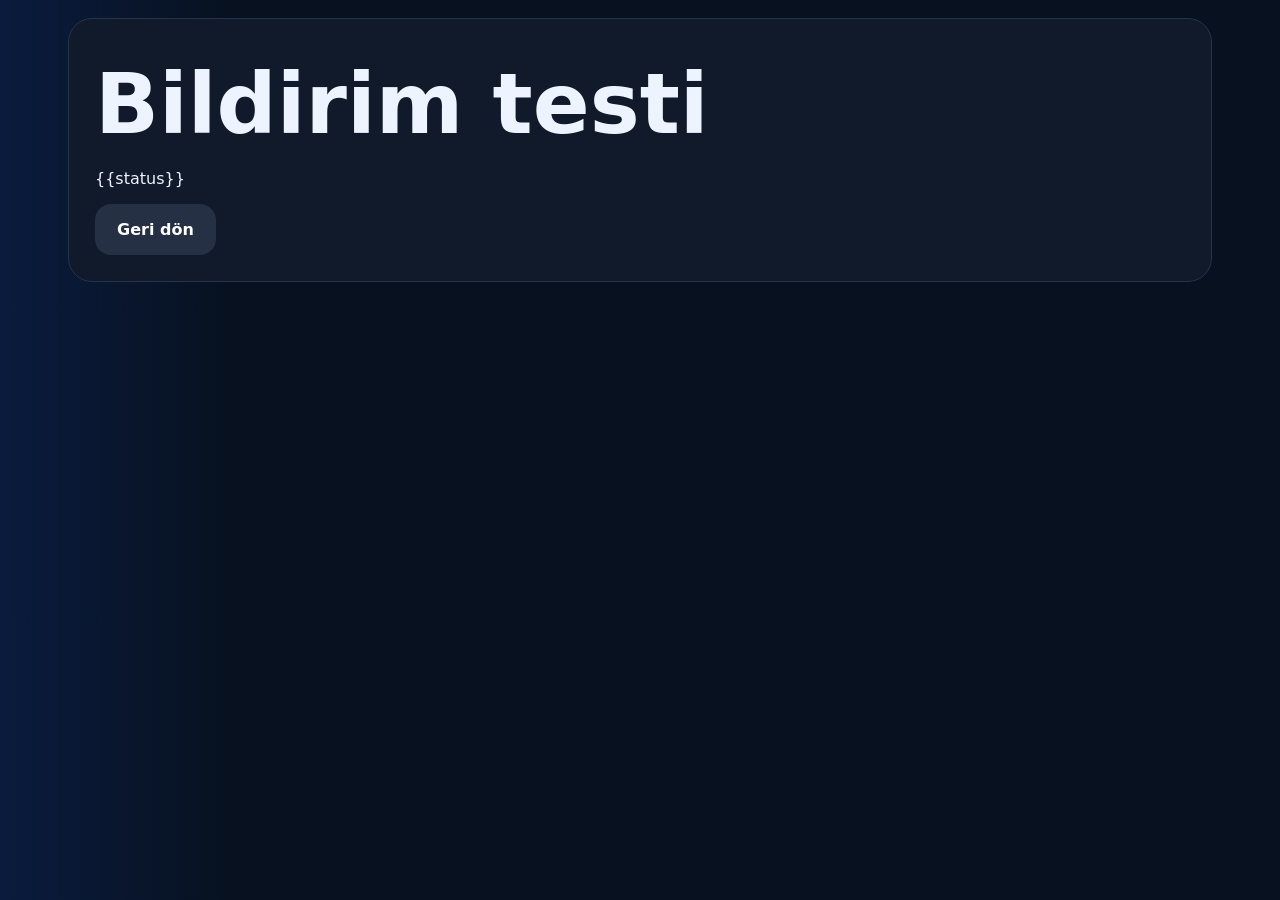
<file: templates/notify_result.html>
<!doctype html><meta charset="utf-8"><link rel="stylesheet" href="/static/app.css?v=26"><body><main><section class="card"><h1>Bildirim testi</h1><p>{{status}}</p><a class="smallbtn" href="/">Geri dön</a></section></main></body>
</file>
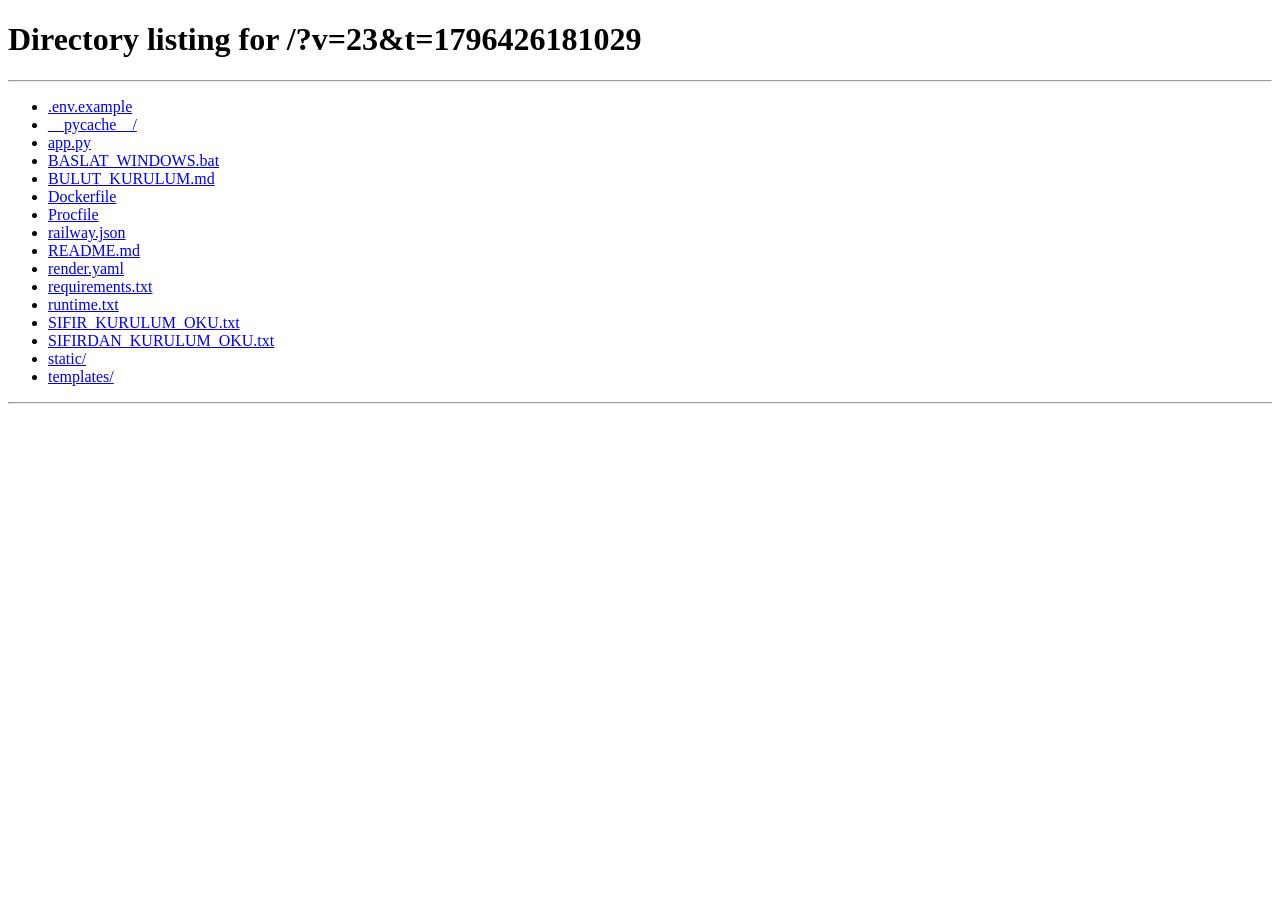
<file: templates/reset_cache.html>
<!doctype html><html lang="tr"><head><meta charset="utf-8"><meta name="viewport" content="width=device-width,initial-scale=1"><title>Cache temizleniyor</title></head><body style="font-family:system-ui;background:#071120;color:white;padding:30px"><h1>Önbellek temizleniyor...</h1><p>Birazdan yeni uygulama açılacak.</p><script>
(async()=>{try{if('serviceWorker' in navigator){let regs=await navigator.serviceWorker.getRegistrations();for(let r of regs){await r.unregister();}}if(window.caches){let keys=await caches.keys();for(let k of keys){await caches.delete(k);}}localStorage.clear();sessionStorage.clear();}catch(e){}location.href='/?v=23&t='+Date.now();})();
</script></body></html>
</file>
<file: static/app.css>
:root{--bg:#071120;--card:#111b2b;--line:#263449;--text:#edf4ff;--muted:#aebbd0;--blue:#08a9e8;--green:#1ed26b;--red:#a73561}*{box-sizing:border-box}body{margin:0;background:linear-gradient(90deg,#0a1b3d,#071120 18%);color:var(--text);font-family:system-ui,-apple-system,Segoe UI,Roboto,Arial,sans-serif}main,.hero{max-width:1180px;margin:auto}.hero{padding:36px 24px;display:flex;justify-content:space-between;gap:18px;align-items:flex-start}.kicker{color:#55d9ff;font-weight:800;letter-spacing:.1em;text-transform:uppercase}h1{font-size:clamp(44px,7vw,84px);margin:10px 0}h2{font-size:28px;margin-top:0}.badge{border:1px solid #1b7564;background:#0d3a35;padding:14px 24px;border-radius:28px;font-weight:800}.card{background:rgba(17,27,43,.96);border:1px solid var(--line);border-radius:24px;margin:18px 18px 28px;padding:26px}.grid{display:grid;grid-template-columns:repeat(3,minmax(0,1fr));gap:16px}.inner{margin-top:14px}.full{grid-column:1/-1}label{display:flex;flex-direction:column;gap:8px;font-weight:800;color:#dce7f7}input,select{width:100%;min-height:52px;border:1px solid #2a3950;background:#091424;color:#fff;border-radius:14px;padding:0 16px;font-size:16px;font-weight:700}button,.buttons a,.smallbtn{border:0;background:#253044;color:#fff;border-radius:16px;padding:16px 22px;font-weight:900;font-size:16px;text-decoration:none;display:inline-block}.primary{width:100%;background:linear-gradient(90deg,#39bff0,#24c960);color:#06101e}.danger{background:#432037}.hint,.status,.empty{color:var(--muted)}.chips{display:flex;flex-wrap:wrap;gap:12px}.chip{display:block;border:1px solid #0f85b5;background:#08293a;border-radius:999px;padding:12px 16px}.track,.listing{border:1px solid var(--line);border-radius:20px;padding:18px;margin:16px 0}.pills{display:flex;flex-wrap:wrap;gap:10px}.pills span{border:1px solid #2c425f;border-radius:999px;padding:8px 14px}.buttons{display:flex;flex-wrap:wrap;gap:12px;align-items:center}.listing{display:grid;grid-template-columns:1fr auto auto;gap:14px;align-items:center}.listing input{font-family:monospace}.price{background:#073b25;border:1px solid #0f8a50;border-radius:999px;padding:12px 16px;font-weight:900;color:#9dffc1}.go{border:1px solid var(--blue);border-radius:14px;padding:14px 16px;color:#b8ecff}.event{border-top:1px solid var(--line);padding:12px 0}@media(max-width:800px){.hero{display:block;padding:28px 16px}.grid,.listing{grid-template-columns:1fr}.card{margin:12px;padding:18px}.buttons{display:grid;grid-template-columns:1fr 1fr}.buttons a,.buttons form,.buttons button{width:100%;text-align:center}.pills span{font-size:14px}h1{font-size:52px}}
</file>
